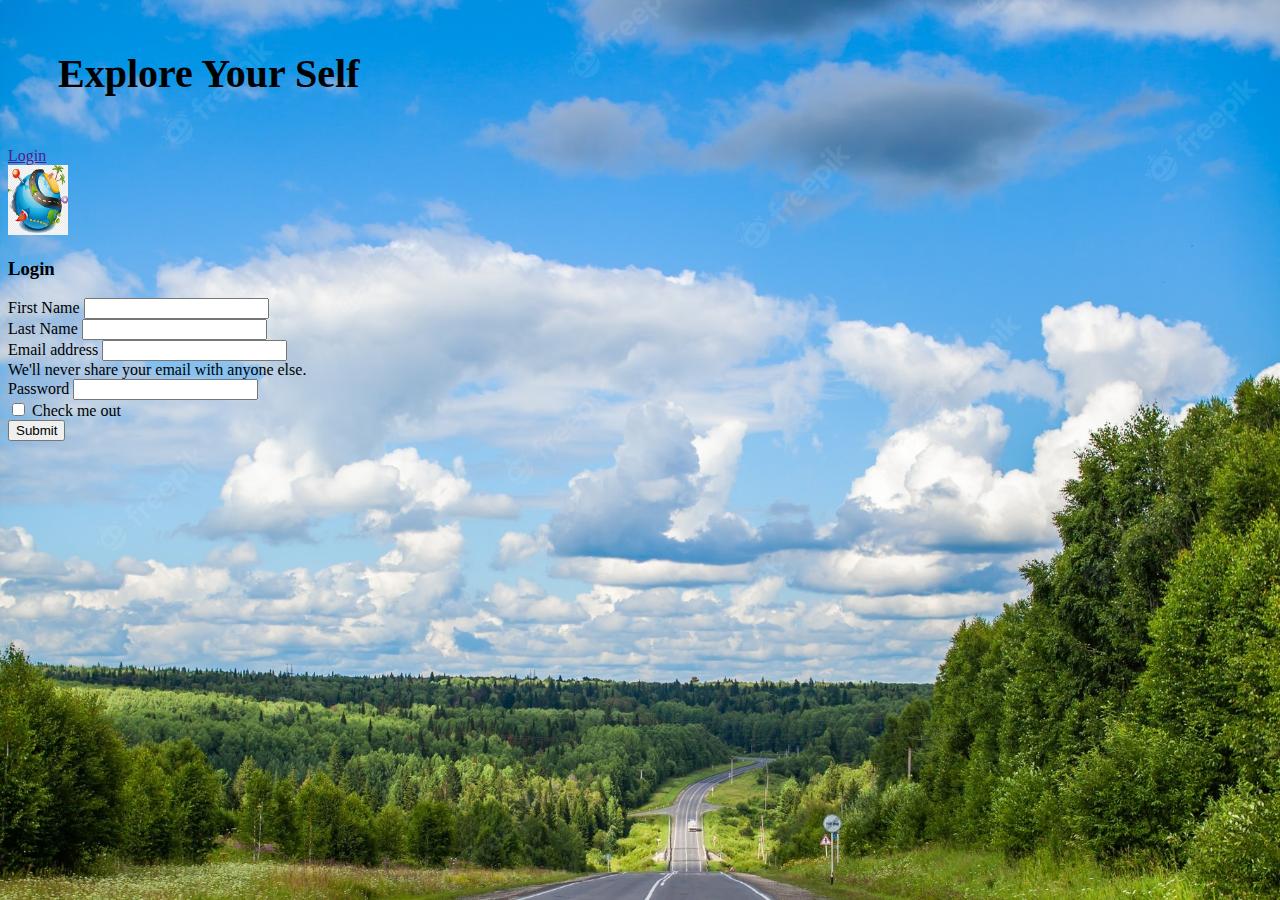
<file: task4.html>
<!doctype html>
<html lang="en">
  <head>
    <meta charset="utf-8">
    <meta name="viewport" content="width=device-width, initial-scale=1">
    <title>Bootstrap demo</title>
   
    <link href="https://cdn.jsdelivr.net/npm/bootstrap@5.3.2/dist/css/bootstrap.min.css" rel="stylesheet" integrity="sha384-T3c6CoIi6uLrA9TneNEoa7RxnatzjcDSCmG1MXxSR1GAsXEV/Dwwykc2MPK8M2HN" crossorigin="anonymous">
  
    <link rel="stylesheet" href="style.css">
  </head>
  <body>
    <div class="container text-center">
    <h1 class="text-danger">Explore Your Self </h1>

    <a href="" class="btn btn-primary" data-bs-toggle="modal" data-bs-target="#myfirstlogin">Login</a>
  </div>

    <script src="https://cdn.jsdelivr.net/npm/bootstrap@5.3.2/dist/js/bootstrap.bundle.min.js" integrity="sha384-C6RzsynM9kWDrMNeT87bh95OGNyZPhcTNXj1NW7RuBCsyN/o0jlpcV8Qyq46cDfL" crossorigin="anonymous"></script>
  <div class="modal" id="myfirstlogin">
    <div class="modal-dialog">
      <div class="modal-content">
        <div class="modal-header">
          <img src="explore1.jpg" class="img-thumbnail" alt="" height="70px" width="60px">
        </div>

        <div class="modal-body">
          <form>
            <h3>Login</h3>
               
            <div class="mb-3">
              <label for="exampleInputPassword1" class="form-label">First Name</label>
              <input type="password" class="form-control" id="exampleInputPassword1">
            </div>

               
            <div class="mb-3">
              <label for="exampleInputPassword1" class="form-label">Last Name</label>
              <input type="password" class="form-control" id="exampleInputPassword1">
            </div>
            <div class="mb-3">
              <label for="exampleInputEmail1" class="form-label">Email address</label>
              <input type="email" class="form-control" id="exampleInputEmail1" aria-describedby="emailHelp">
              <div id="emailHelp" class="form-text">We'll never share your email with anyone else.</div>
            </div>
            
          
            <div class="mb-3">
              <label for="exampleInputPassword1" class="form-label">Password</label>
              <input type="password" class="form-control" id="exampleInputPassword1">
            </div>

            <div class="mb-3 form-check">
              <input type="checkbox" class="form-check-input" id="exampleCheck1">
              <label class="form-check-label" for="exampleCheck1">Check me out</label>
            </div>
          
        </div>
        <div class="modal-footer">
          <button type="submit" class="btn btn-primary">Submit</button>
        </form>
        </div>
        </div>
     

    </div>
  </div>
  </body>
</html>
</file>
<file: style.css>
body {
  background:url('explore.jpg') no-repeat center center fixed;
  background-size: cover;
}
h1 {
  margin:50px;
  font-size: 40px;

}
img {
  margin:auto;
}
</file>
